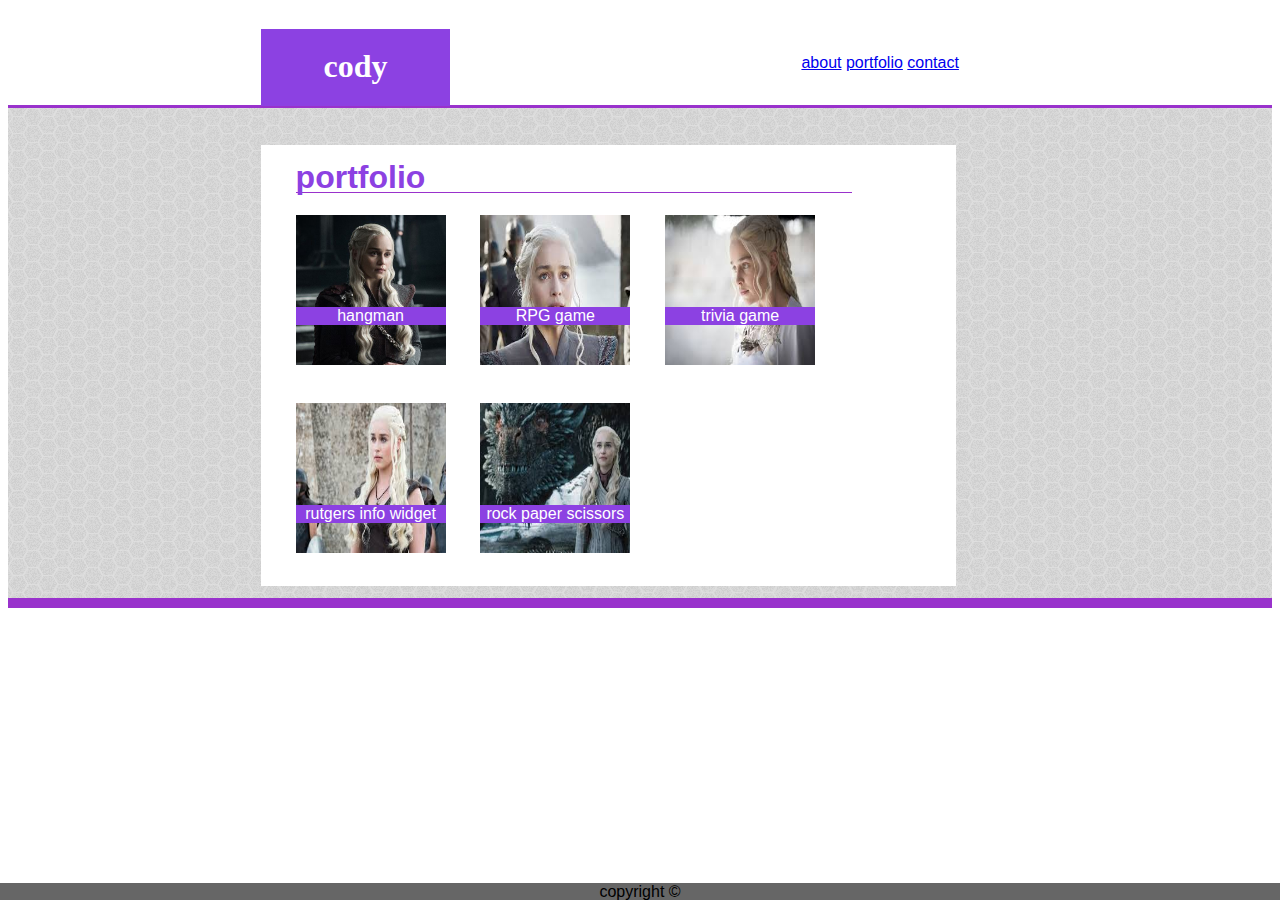
<file: portfolio.html>
<!DOCTYPE html>
<html lang="en">

<head>
    <meta charset="UTF-8">
    <meta name="viewport" content="width=device-width, initial-scale=1.0">
    <meta http-equiv="X-UA-Compatible" content="ie=edge">
    <title>portfolio</title>

    <link rel="stylesheet" type="text/CSS" href="assets/css/porfolio.css">
</head>

<body>
    <header class="header">
        <h1>cody</h1>

        <div class="navBar">
            <a href="index.html">about</a>
            <a href="portfolio.html">portfolio</a>
            <a href="contact.html">contact</a>
        </div>

    </header>

    <div class="page">
        <section>
            <h1 class="contactTitle">portfolio</h1>

            <div class="imageContainer">
                <div class="pic-all">
                    <img src="assets/images/daenerys_1.jpg"
                        alt="Daenerys" height="150px" width="150px">

                    <div class="text-all hangman">hangman</div>
                </div>

                <div class="pic-all">
                    <img src="assets/images/daenerys_2.jpg"
                        alt="Daenerys" height="150px" width="150px">

                    <div class="text-all rpg">RPG game</div>
                </div>

                <div class="pic-all">
                    <img src="assets/images/daenerys_3.jpg"
                        alt="Daenerys" height="150px" width="150px">

                    <div class="text-all trivia">trivia game</div>
                </div>

                <div class="pic-all">
                    <img src="assets/images/daenerys_4.jpg"
                        alt="Daenerys" height="150px" width="150px">

                    <div class="text-all rutgers">rutgers info widget</div>
                </div>

                <div class="pic-all">
                    <img src="assets/images/daenerys_5.jpg"
                        alt="Daenerys" height="150px" width="150px">

                    <div class="text-all rps">rock paper scissors</div>
                </div>
            </div>


        </section>
    </div>

    <div class="footer">
        copyright ©
    </div>
</body>

</html>
</file>
<file: assets/css/porfolio.css>
* {
    text-align: center;
    box-sizing: border-box;
    font-family: 'Arial', 'Helvetica Neue', Helvetica, sans-serif;
}

.header {
    background: white;
    width: 100%;
    height: 100px;
    position: relative;
    border-bottom: solid darkorchid;
}

h1 {
    padding: 1.5% 0px 0px 0px;
    margin-left: 20%;
    height: 79%;
    width: 15%;
    background: #8c41e2;
    position: absolute;
    font-family: Georgia, 'Times New Roman', Times, serif;
    color: white;
}

.navBar {
    padding: 2% 0px 0px 0px;
    height: 79%;
    width: 15%;
    background: white;
    position: absolute;
    right: 23.5%;
    bottom: 0px;
}

div.page {
    background-image: url(../images/light_honeycomb.png);
    margin-top: 0px;
    height: 500px;
    position: relative;
    border-bottom: 10px darkorchid solid;
}

section {
    margin: 1% 25%;
    background: white;
    height: 90%;
    width: 55%;
    /* z-index: 2; */
    position: absolute;
    top: 5%;
    left: -5%;
}

h1.contactTitle {
    color: #8c41e2;
    background: white;
    height: 10%;
    width: 80%;
    position: absolute;
    top: -4%;
    left: -15%;
    text-align: left;
    border-bottom: 1px solid darkorchid;
    font-family: 'Arial', 'Helvetica Neue', Helvetica, sans-serif;
}

.imageContainer {
    margin-top: 10%;
    position: relative;
    height: 100%;
    width: 100%;
}

.pic-all {
    float: left;
    margin-left: 5%;
    margin-bottom: 5%;  
    z-index: -1;
}

.text-all {
    position: absolute;
    bottom: 75%;
    text-align: center;
    z-index: 10;
    background: #8c41e2;
    width: 150px;
    color: white;
}

.rps, .rutgers {
    position: absolute;
    bottom: 30%;
}

.footer {
    position: fixed;
    left: 0;
    bottom: 0;
    width: 100%;
    height: 17px;  
    background-color: #666666;
    text-align: center;
}
</file>
